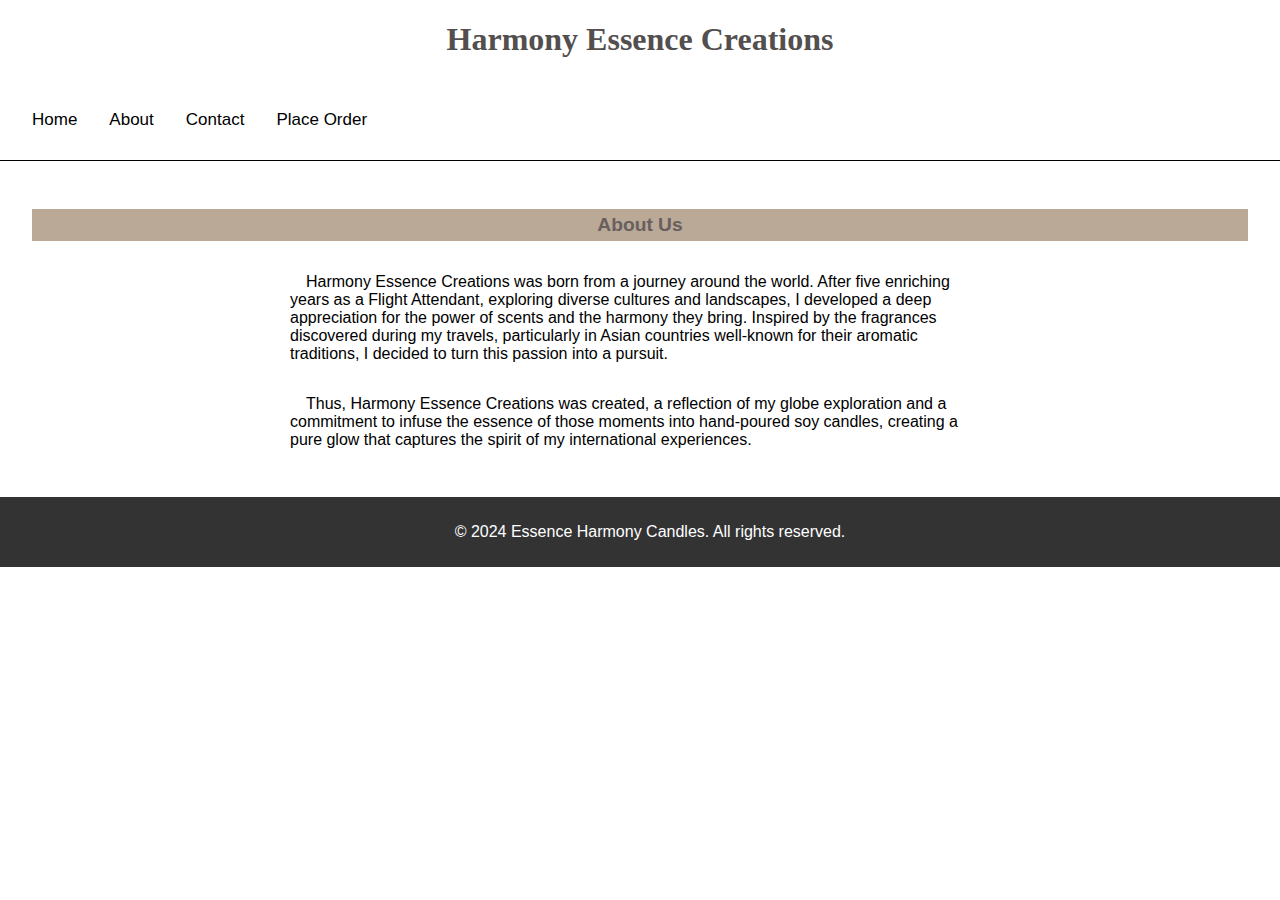
<file: about.html>
<!DOCTYPE html>
<html lang="en">
<head>
    <meta charset="UTF-8">
    <meta name="viewport" content="width=device-width, initial-scale=1.0">
    <title>Essence Harmony Candles</title>
    <link rel="stylesheet" href="Styles.css">
</head>
<body>
    <header>
        <h1>Harmony Essence Creations</h1>
    </header>
    <nav class="topnav">
        <a href="index.html">Home</a>
        <a href="about.html">About</a>
        <a href="contact.html">Contact</a>
        <a href="order.html">Place Order</a>
        </nav>
       
        <section>
            <h2 class = "heading">About Us</h2>
            
            <p class="aboutus"><span style="margin-left: 1em"></span>Harmony Essence Creations was born from a journey around the world.
                 After five enriching years as a Flight Attendant,
                 exploring diverse cultures and landscapes, I developed a deep appreciation for the power of scents and the harmony they bring.
                 Inspired by the fragrances discovered during my travels, particularly in Asian countries well-known for their aromatic traditions,
                I decided to turn this passion into a pursuit.</p>
                <p class="aboutus"><span style="margin-left: 1em"></span>Thus, Harmony Essence Creations was created, a reflection of my globe exploration and a commitment to infuse the essence of those 
                moments into hand-poured soy candles, creating a pure glow that captures the spirit of my international experiences.</p>
            
        </section>
    <footer>
        <p>&copy; 2024 Essence Harmony Candles. All rights reserved.</p>
    </footer>
</body>
</html>
</file>
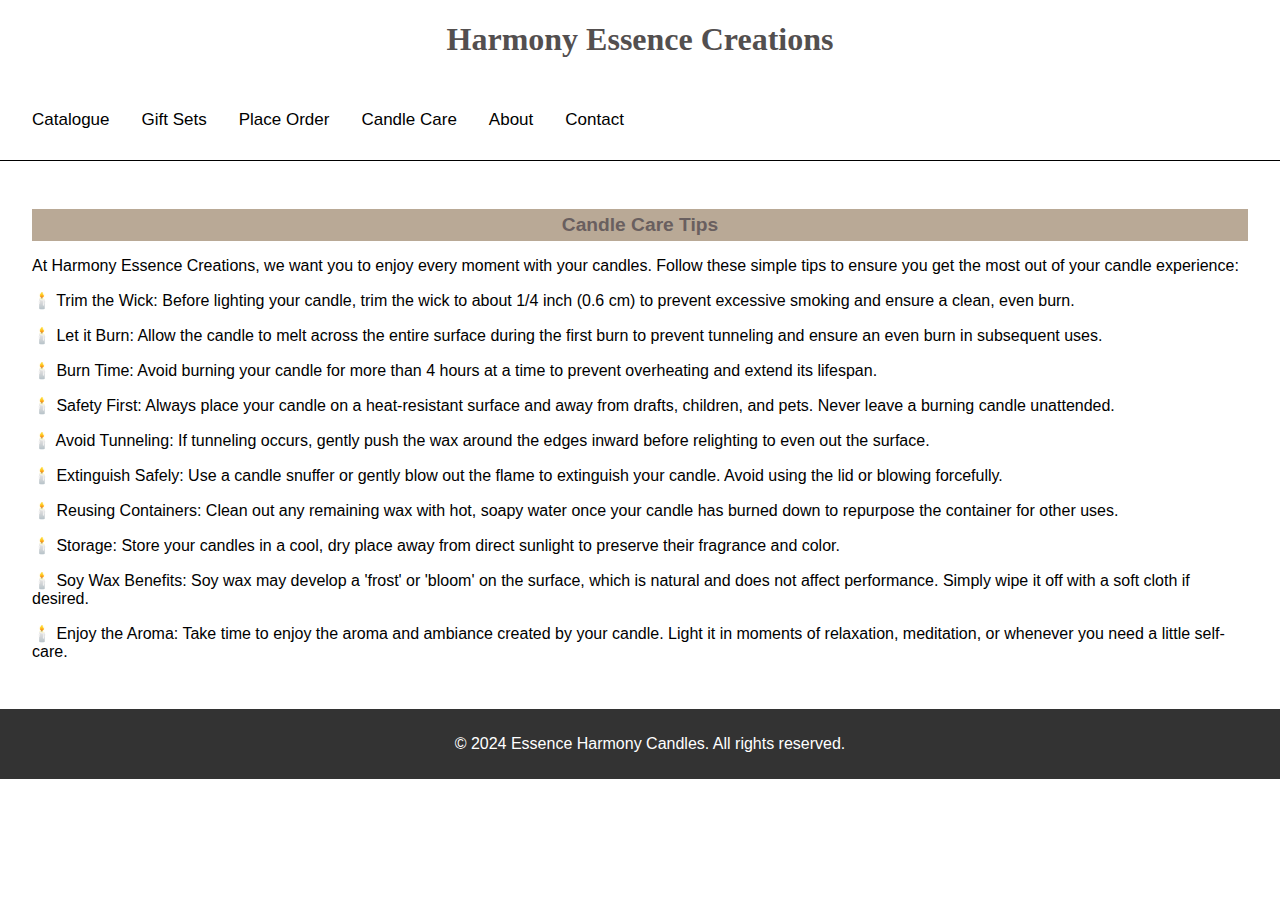
<file: care.html>
<!DOCTYPE html>
<html lang="en">
<head>
    <meta charset="UTF-8">
    <meta name="viewport" content="width=device-width, initial-scale=1.0">
    <title>Essence Harmony Candles</title>
    <link rel="stylesheet" href="Styles.css">
</head>
<body class="main-body">
    <header>
        <h1>Harmony Essence Creations</h1>
    </header>
    <nav class="topnav">
        <a href="index.html">Catalogue</a>
    <a href="gifts.html">Gift Sets</a>
    <a href="order.html">Place Order</a>
    <a href="care.html">Candle Care</a>
    <a href="about.html">About</a>
    <a href="contact.html">Contact</a>
        </nav>
       
        <section>
            <h2 class = "heading">Candle Care Tips</h2>
            
            <p>At Harmony Essence Creations, we want you to enjoy every moment with your candles. Follow these simple tips to ensure you get the most out of your candle experience:

            
                <p>🕯️ Trim the Wick: Before lighting your candle, trim the wick to about 1/4 inch (0.6 cm) to prevent excessive smoking and ensure a clean, even burn.


                
                <p>🕯️  Let it Burn: Allow the candle to melt across the entire surface during the first burn to prevent tunneling and ensure an even burn in subsequent uses.


                <p> 🕯️ Burn Time: Avoid burning your candle for more than 4 hours at a time to prevent overheating and extend its lifespan.
                    <p> 🕯️ Safety First: Always place your candle on a heat-resistant surface and away from drafts, children, and pets. Never leave a burning candle unattended.


                        <p> 🕯️  Avoid Tunneling: If tunneling occurs, gently push the wax around the edges inward before relighting to even out the surface.


                            <p>🕯️ Extinguish Safely: Use a candle snuffer or gently blow out the flame to extinguish your candle. Avoid using the lid or blowing forcefully.


                                <p>🕯️ Reusing Containers: Clean out any remaining wax with hot, soapy water once your candle has burned down to repurpose the container for other uses.


                                    <p>🕯️ Storage: Store your candles in a cool, dry place away from direct sunlight to preserve their fragrance and color.


                                        <p> 🕯️ Soy Wax Benefits: Soy wax may develop a 'frost' or 'bloom' on the surface, which is natural and does not affect performance. Simply wipe it off with a soft cloth if desired.
                                            <p>🕯️ Enjoy the Aroma: Take time to enjoy the aroma and ambiance created by your candle. Light it in moments of relaxation, meditation, or whenever you need a little self-care.
        </section>
    <footer>
        <p>&copy; 2024 Essence Harmony Candles. All rights reserved.</p>
    </footer>
</body>
</html>
</file>
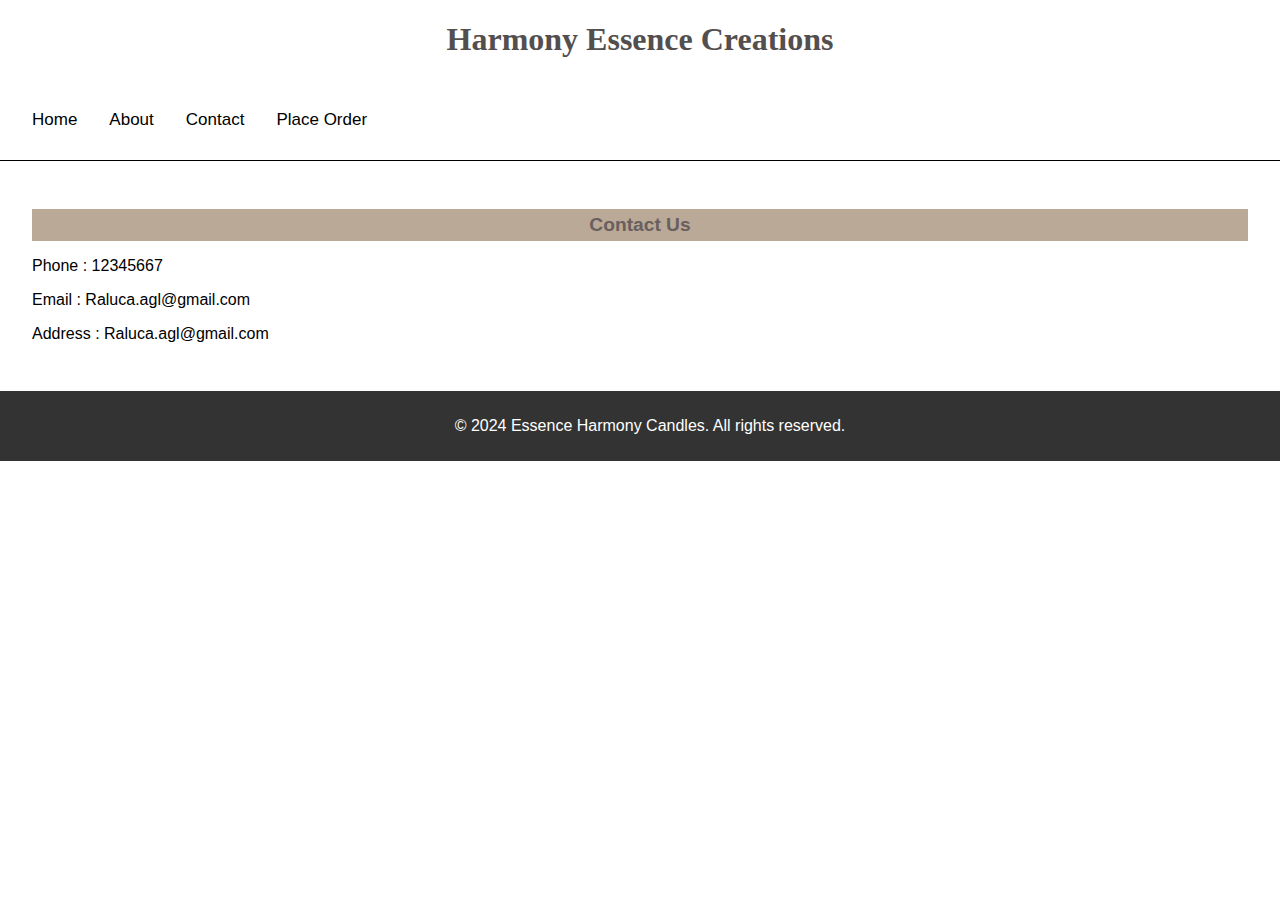
<file: contact.html>
<!DOCTYPE html>
<html lang="en">
<head>
    <meta charset="UTF-8">
    <meta name="viewport" content="width=device-width, initial-scale=1.0">
    <title>Essence Harmony Candles</title>
    <link rel="stylesheet" href="Styles.css">
</head>
<body>
    <header>
        <h1>Harmony Essence Creations</h1>
    </header>
    <nav class="topnav">
        <a href="index.html">Home</a>
        <a href="about.html">About</a>
        <a href="contact.html">Contact</a>
        <a href="order.html">Place Order</a>
        </nav>
        <section>

            <h2 class = "heading">Contact Us</h2>
            <p>Phone : 12345667</p>
            <p>Email : Raluca.agl@gmail.com</p>
            <p>Address : Raluca.agl@gmail.com</p>
        </section>

    <footer>
        <p>&copy; 2024 Essence Harmony Candles. All rights reserved.</p>
    </footer>
</body>
</html>
</file>
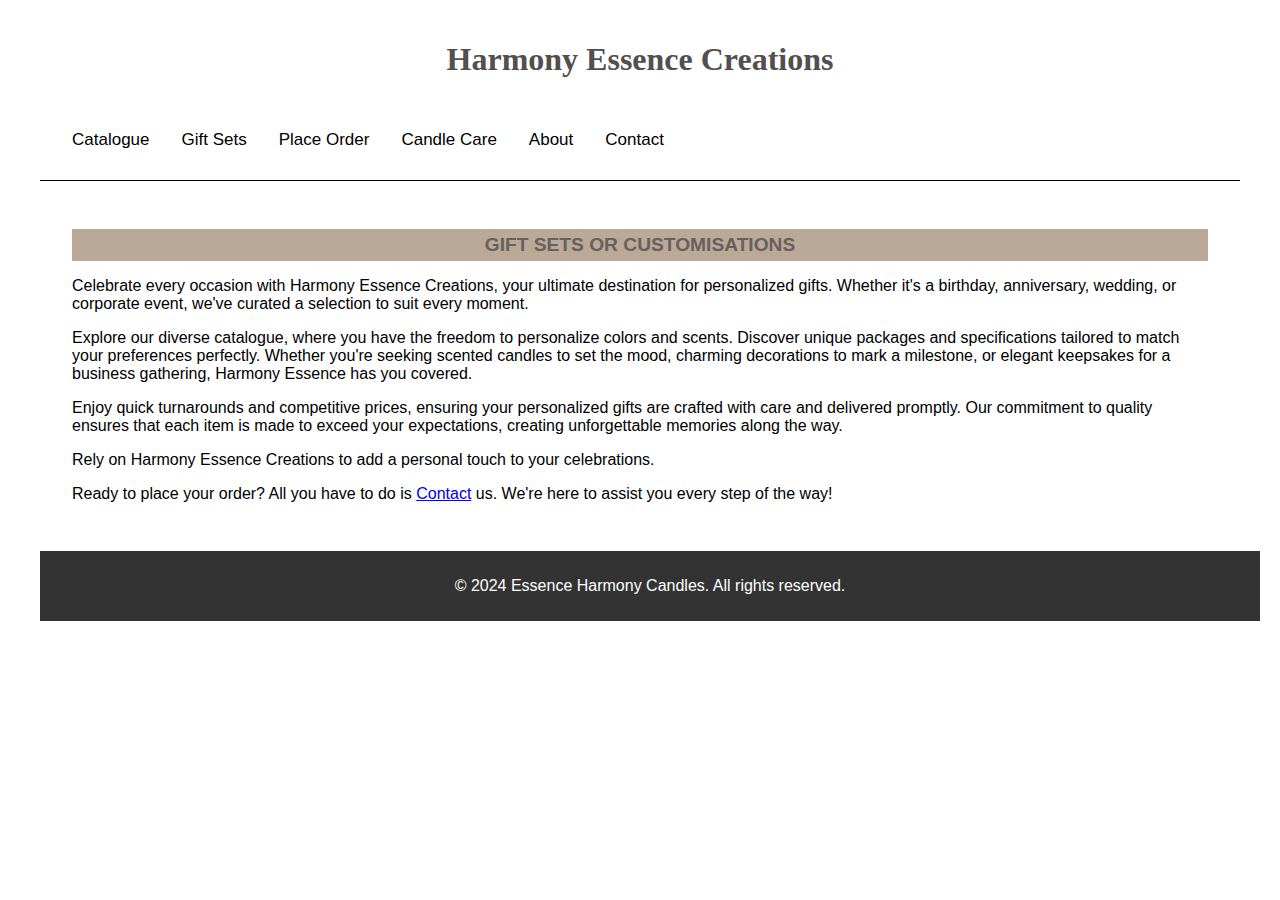
<file: gifts.html>
<!DOCTYPE html>
<html lang="en">
<head>
    <meta charset="UTF-8">
    <meta name="viewport" content="width=device-width, initial-scale=1.0">
    <title>Essence Harmony Candles</title>
    <link rel="stylesheet" href="Styles.css">
</head>
<body class="container">
    <header>
        <h1>Harmony Essence Creations</h1>
    </header>
    <nav class="topnav">
    <a href="index.html">Catalogue</a>
    <a href="gifts.html">Gift Sets</a>
    <a href="order.html">Place Order</a>
    <a href="care.html">Candle Care</a>
    <a href="about.html">About</a>
    <a href="contact.html">Contact</a>
        </nav>

        <section>
            <h2 class = "heading" >GIFT SETS OR CUSTOMISATIONS</h2>
            <p>Celebrate every occasion with Harmony Essence Creations, your ultimate destination for personalized gifts. Whether it's a birthday, anniversary, wedding, or corporate event, we've curated a selection to suit every moment.

                <p>Explore our diverse catalogue, where you have the freedom to personalize colors and scents. Discover unique packages and specifications tailored to match your preferences perfectly. Whether you're seeking scented candles to set the mood, charming decorations to mark a milestone, or elegant keepsakes for a business gathering, Harmony Essence has you covered.

                    <p>Enjoy quick turnarounds and competitive prices, ensuring your personalized gifts are crafted with care and delivered promptly. Our commitment to quality ensures that each item is made to exceed your expectations, creating unforgettable memories along the way.

                        <p>Rely on Harmony Essence Creations to add a personal touch to your celebrations. 

                            <p>Ready to place your order? All you have to do is <a class="topnav" href="contact.html">Contact</a> us. We're here to assist you every step of the way!</p>
            
        </section>
    <footer>
        <p>&copy; 2024 Essence Harmony Candles. All rights reserved.</p>
    </footer>
</body>
</html>
</file>
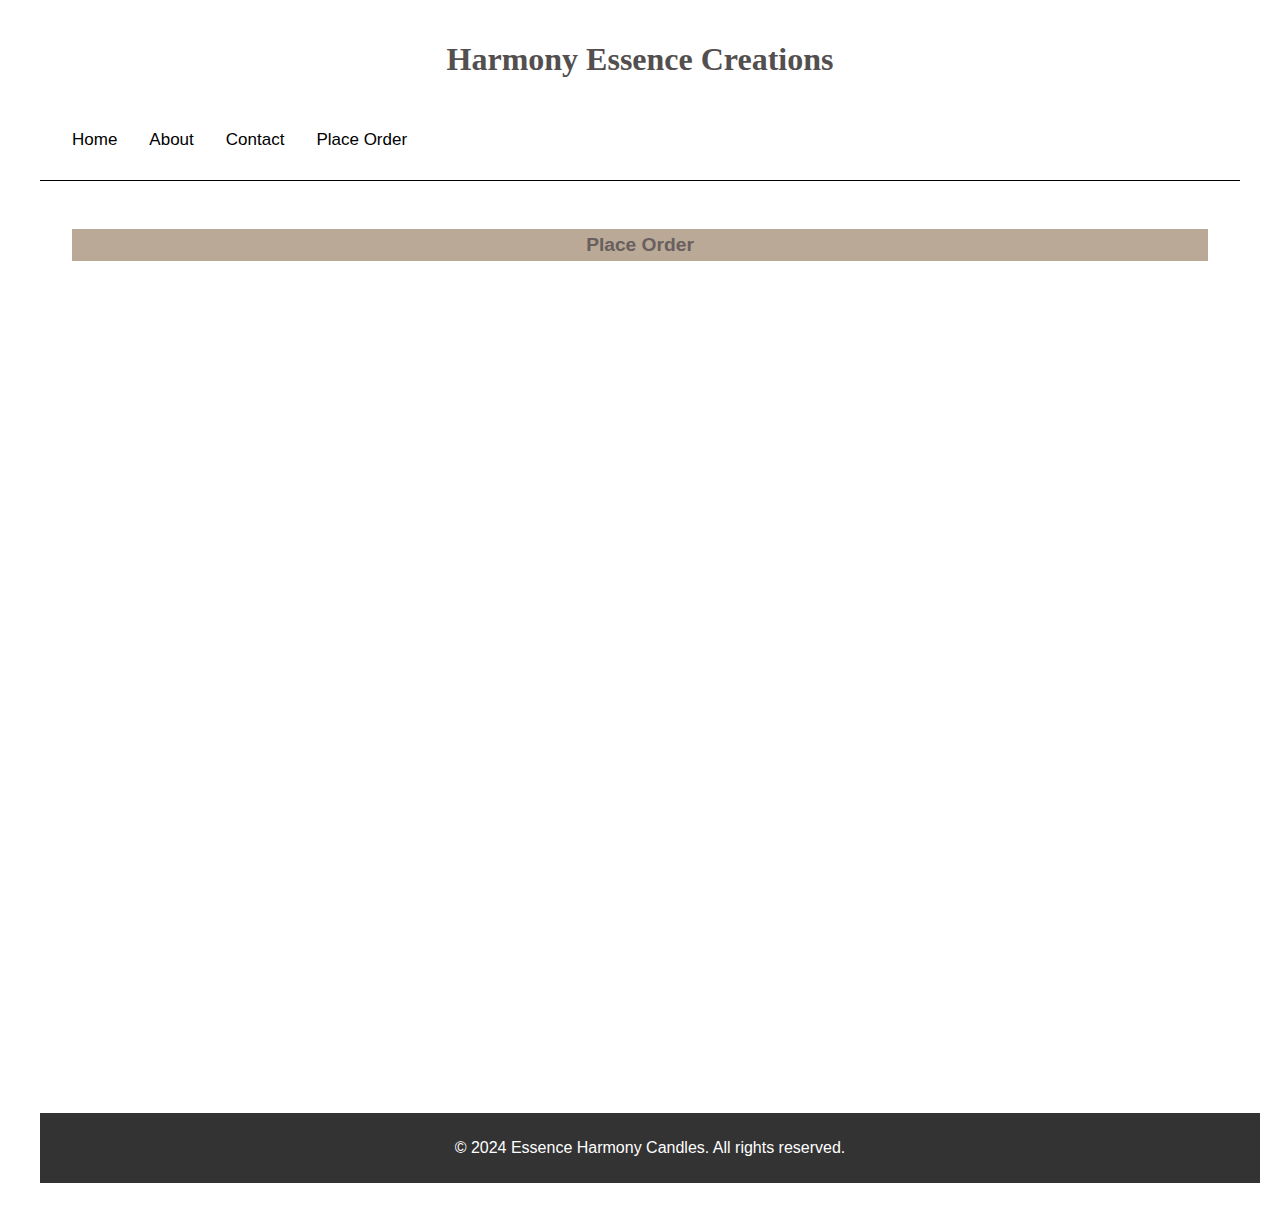
<file: order.html>
<!DOCTYPE html>
<html lang="en">
<head>
    <meta charset="UTF-8">
    <meta name="viewport" content="width=device-width, initial-scale=1.0">
    <title>Essence Harmony Candles</title>
    <link rel="stylesheet" href="Styles.css">
</head>
<body class="container">
    <header>
        <h1>Harmony Essence Creations</h1>
    </header>
    <nav class="topnav">
        <a href="index.html">Home</a>
        <a href="about.html">About</a>
        <a href="contact.html">Contact</a>
        <a href="order.html">Place Order</a>
        </nav>

        <section>
            <h2 class = "heading" >Place Order</h2>
            <iframe src="https://forms.gle/W7x6nZWSsrAQVCkr7" width="100%" height="800px" frameborder="0" marginheight="0" marginwidth="0">Loading...</iframe>
        </section>
    <footer>
        <p>&copy; 2024 Essence Harmony Candles. All rights reserved.</p>
    </footer>
</body>
</html>
</file>
<file: Styles.css>
/* styles.css */

body {
    font-family: Arial, sans-serif;
    margin: 0;
    padding: 0;
    background-repeat: no-repeat;
    background-size: cover;
    background-image: url("https://github.com/NinjaSotos/HarmonyEssence.github.io/blob/main/images/background.png?raw=true");
}
header {
    text-align: center;
}

nav {
    padding: 1em;
    position:relative;
    overflow: hidden;
    border-bottom: 1px solid black;
}

section {
    padding: 2em;
}

footer {
    background-color: #333;
    color: #fff;
    text-align: center;
    bottom: 0;
    left:0;
    right:0;
    width: 100%;
    margin-bottom: 10px;
    padding: 10px;
}

.candles-grid {
    display: flex;
    justify-items: space-around;
    align-items: center;
    flex-wrap: wrap;
    flex-direction: row;
}

.candle-item {
    padding: 0.5rem;
    
   
}
.candle-item img {
    width: 100%;
    display: block;
    margin: 0 auto;
}
.topnav a {
    float: left;
    color:black;
    text-align: center;
    padding: 14px 16px;
    text-decoration: none;
    font-size: 17px;
}
.topnav a:hover {
    background-color: #d6c9ba;
    color: white;
}
.heading {
    
    background-color: #B9A996;
    color: #695f5f;
    text-align: center;
    padding: 5px;
}
h1 {
    font-size: 2em;
    color: #534f4f;
    font-family:  Cambria, Cochin, Georgia, Times, 'Times New Roman', serif ,Arial; 
}
h2 {
    font-size: 1.2em;
}
h3 {
    font-size: 1em;
    color: #534f4f;
}
.aboutus {
    max-width: 700px;
    width: 90%;
    margin: 0 auto;
    padding: 1em;
    position: relative;
    text-align: left;
}
@media only screen and (max-width: 300px) {
    .aboutus {
       
        font-size: 1.5rem; /* Use rem units for font size */
    }
}
.price {
    font-weight: bold;
}
.container {
    max-width: 1200px; /* Adjust as needed */
    margin: 0 auto; /* Center the container horizontally */
    padding: 20px; /* Add padding to create space around the content */
}
.description {
    font-family: Arial, sans-serif;
    font-size: 16px;
    line-height: 1;
    color: #333; /* Adjust color as needed */
  }
  .description p {
    margin-bottom: 5px; /* Adjust spacing between paragraphs */
  }
  
  .description .fragrance {
    text-decoration: underline;
  }
  .Shaped {
    margin: 0; /* Remove any default margin */
    padding: 0; /* Remove any default padding */
    display: flex; /* Prevents them from breaking onto new lines */
  }
  .geo-size{
    display: inline-block;
    margin: 30px;
  }
  .about{
    width:100%;
    text-align: center;
  }
  .about img{
    display: inline-block;
    width: 70%;
    height: 300px;
    object-fit: cover;
  }
  .contact{
    width:100%;
    text-align: center;
  }
  .contact img{
    display: inline-block;
    width: 100%;
    height: 300px;
    width:100%;
    text-align: center;
  }

.social-links a {
    display: inline-block; /* Ensure proper alignment */
    margin: 0 10px; /* Adjust spacing between icons */
}
.social-links img {
    width: 40px; /* Set the width of the image to 20 pixels */
    height: auto; /* Maintain aspect ratio */
}
</file>
